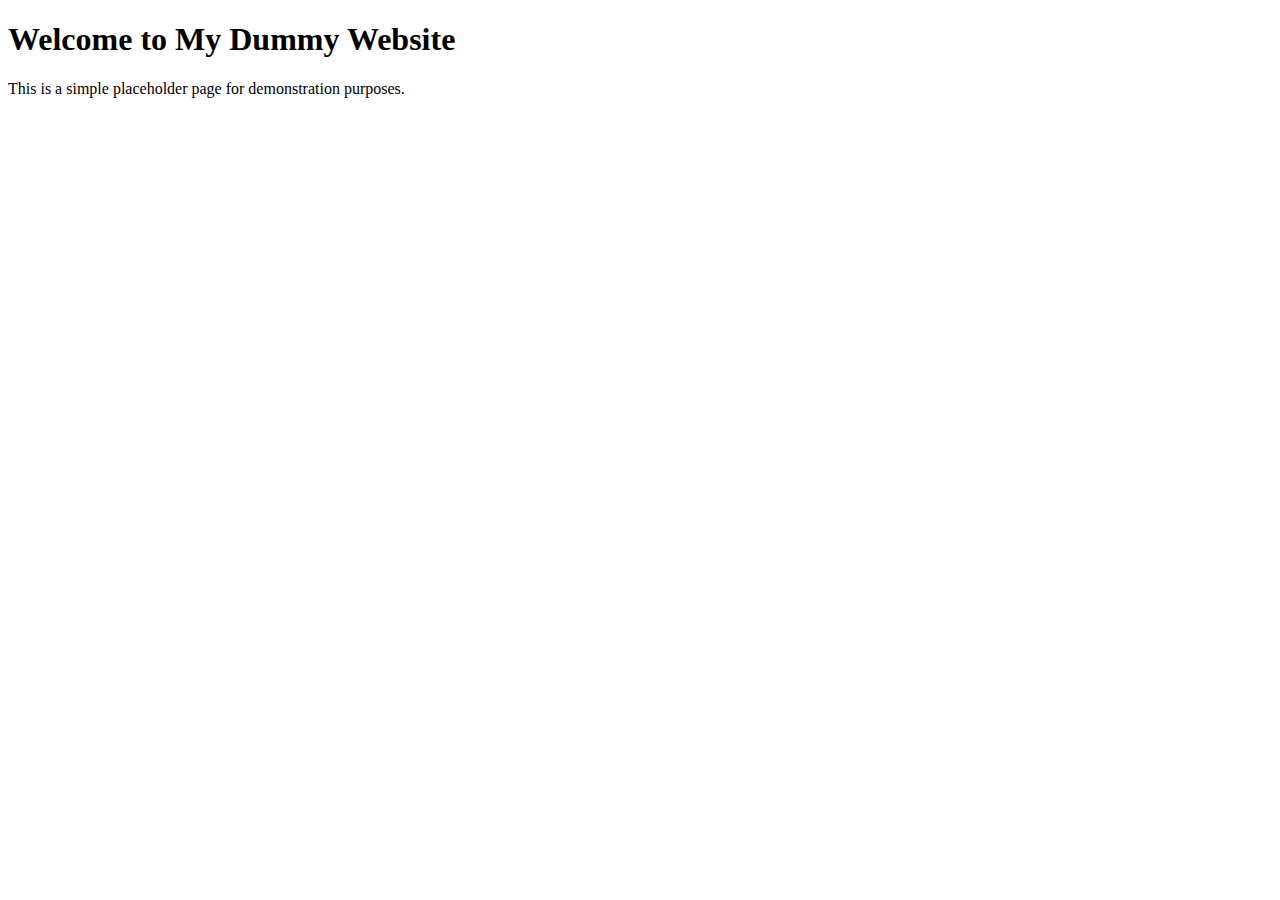
<file: index.html>
<!DOCTYPE html>
<title>Dummy Website</title>
<body>
    <header>
        <h1>Welcome to My Dummy Website</h1>
    </header>
    <main>
        <p>This is a simple placeholder page for demonstration purposes.</p>
    </main>
</body>
</html>
</file>
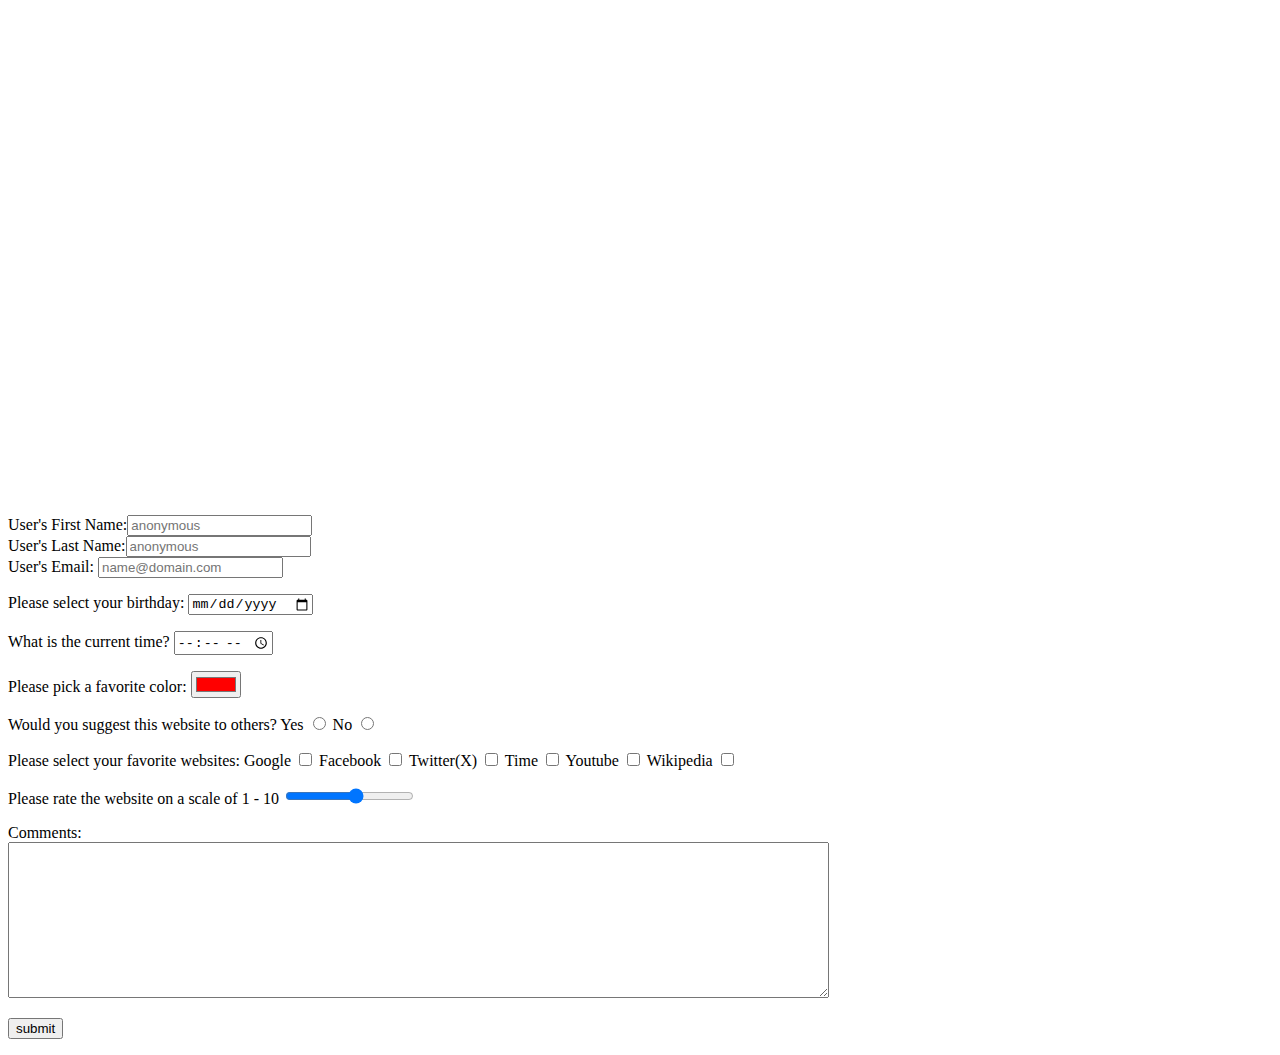
<file: ContactMe.html>
<!DOCTYPE html>
<html lang="en">
<head>
<title> Contact Me </title>
</head>

<body>

    <!--Video Section-->
    <div class="video">
        <iframe width="649" height="487" src="https://www.youtube.com/embed/kiXY7ynw6ek" title="10 Hours of Watching Grass Grow" frameborder="0" allow="accelerometer; autoplay; clipboard-write; encrypted-media; gyroscope; picture-in-picture; web-share" referrerpolicy="strict-origin-when-cross-origin" allowfullscreen></iframe>

    </div>

    <!--Form Section-->
    <div class="UserFeedback">

        <form name="feedback">
            <p>
            User's First Name:<input type="text" name="fname"  placeholder="anonymous" required><br>
            User's Last Name:<input type="text" name="lname"  placeholder="anonymous" required><br>
            User's Email: <input type="email" name="mail" placeholder="name@domain.com"><br>
            </p>

            <p>
                Please select your birthday:
                <input type="date" name="birthday">
            </p>

            <p>
                What is the current time?
                <input type="time" name="timetoday">
            </p>

            <p>
                Please pick a favorite color:
                <input type="color" name="favcolor" value="#ff0000">

            </p>

            <p>
            Would you suggest this website to others?
                <label> Yes <input type="radio" name="opinion" value="yes"> </label>
                <label> No  <input type="radio" name="opinion" value="no"> </label>
            </p>

            <p>
            Please select your favorite websites:
            <label> Google <input type="checkbox" name="websites" value="google"></label>
			<label> Facebook <input type="checkbox" name="websites" value="facebook"></label>
			<label> Twitter(X) <input type="checkbox" name="websites" value="twitter"></label>
			<label> Time <input type="checkbox" name="websites" value="time"></label>
            <label> Youtube <input type="checkbox" name="websites" value="youtube"></label>
            <label> Wikipedia <input type="checkbox" name="websites" value="wikipedia"></label>
            </p>

            <p>
                Please rate the website on a scale of 1 - 10
				<input type="range" name="rating" min="0" max="9" step="1" value="5">
            </p>

            <p>
                Comments: <br>
                <textarea name="comment" cols="100" rows="10">
			    </textarea>
            </p>

            <p>
				<input type="submit" value="submit">
			</p>


        </form>


    </div>







</body>




</html>
</file>
